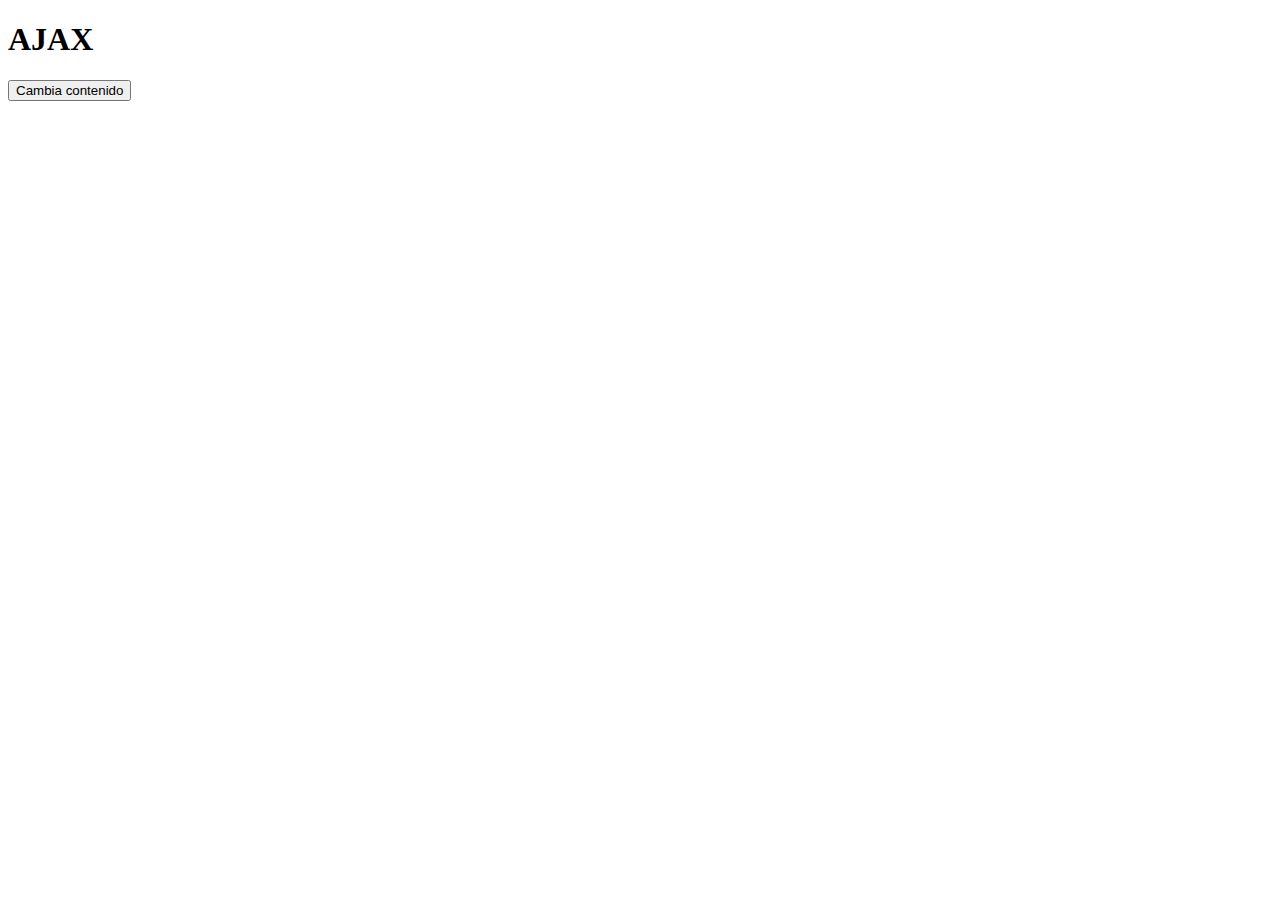
<file: AJAX_Ejercicio_1/index.html>
<!DOCTYPE html>
<html lang="en">
<head>
    <meta charset="UTF-8">
    <title>Index</title>
    <script src="script.js"></script>
</head>
<body>
    <div id="texto">
        <h1>AJAX</h1>
        <button>Cambia contenido</button>
    </div>
</body>
</html>
</file>
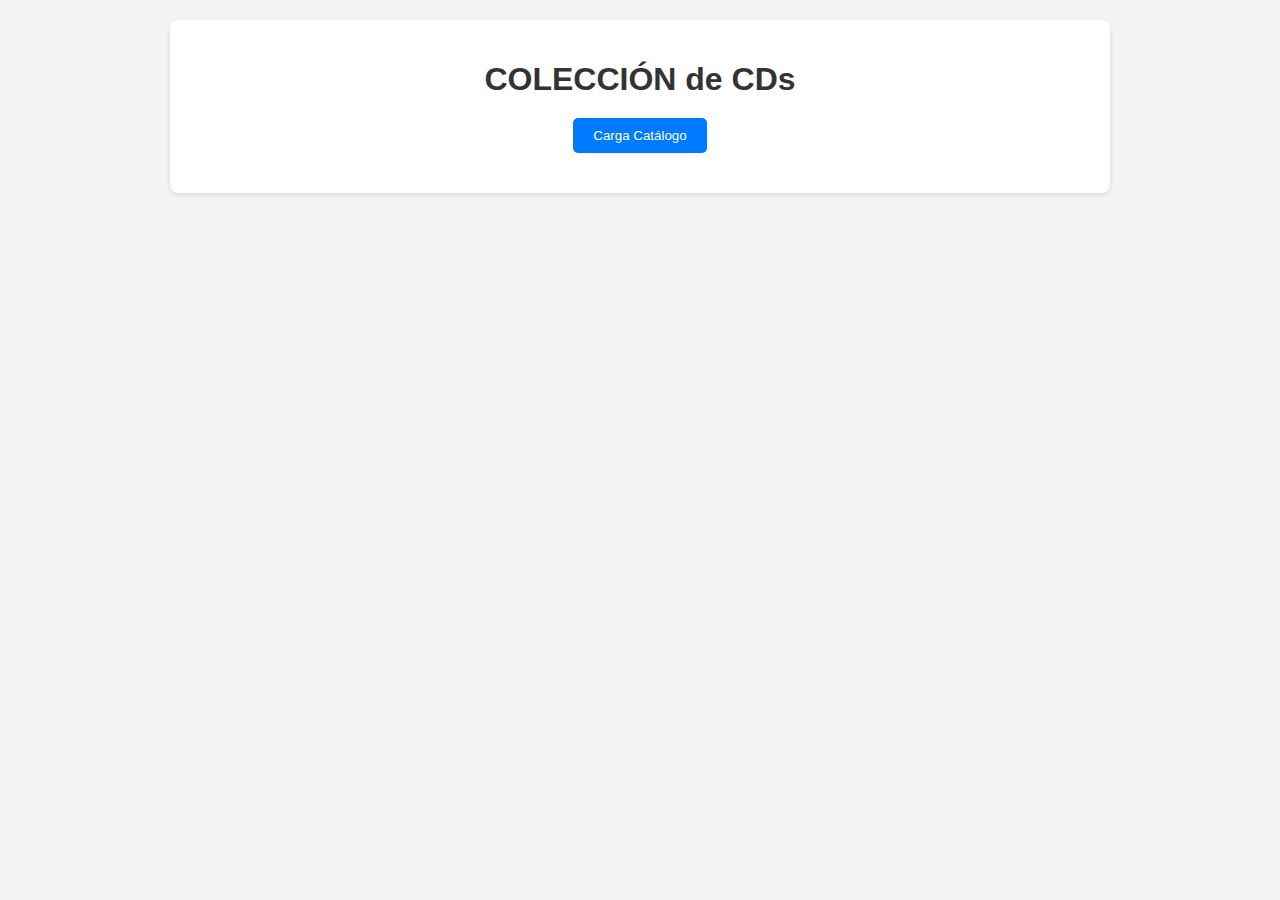
<file: AJAX_Ejercicio_2/index.html>
<!DOCTYPE html>
    <html lang="en">
    <head>
        <meta charset="UTF-8">
        <title>Index</title>
        <script src="script.js"></script>
        <link rel="stylesheet" href="styles.css">
    </head>
    <body>
        <div id="texto">
            <h1>COLECCIÓN de CDs</h1>
            <button>Carga Catálogo</button>
        </div>
    </body>
    </html>
</file>
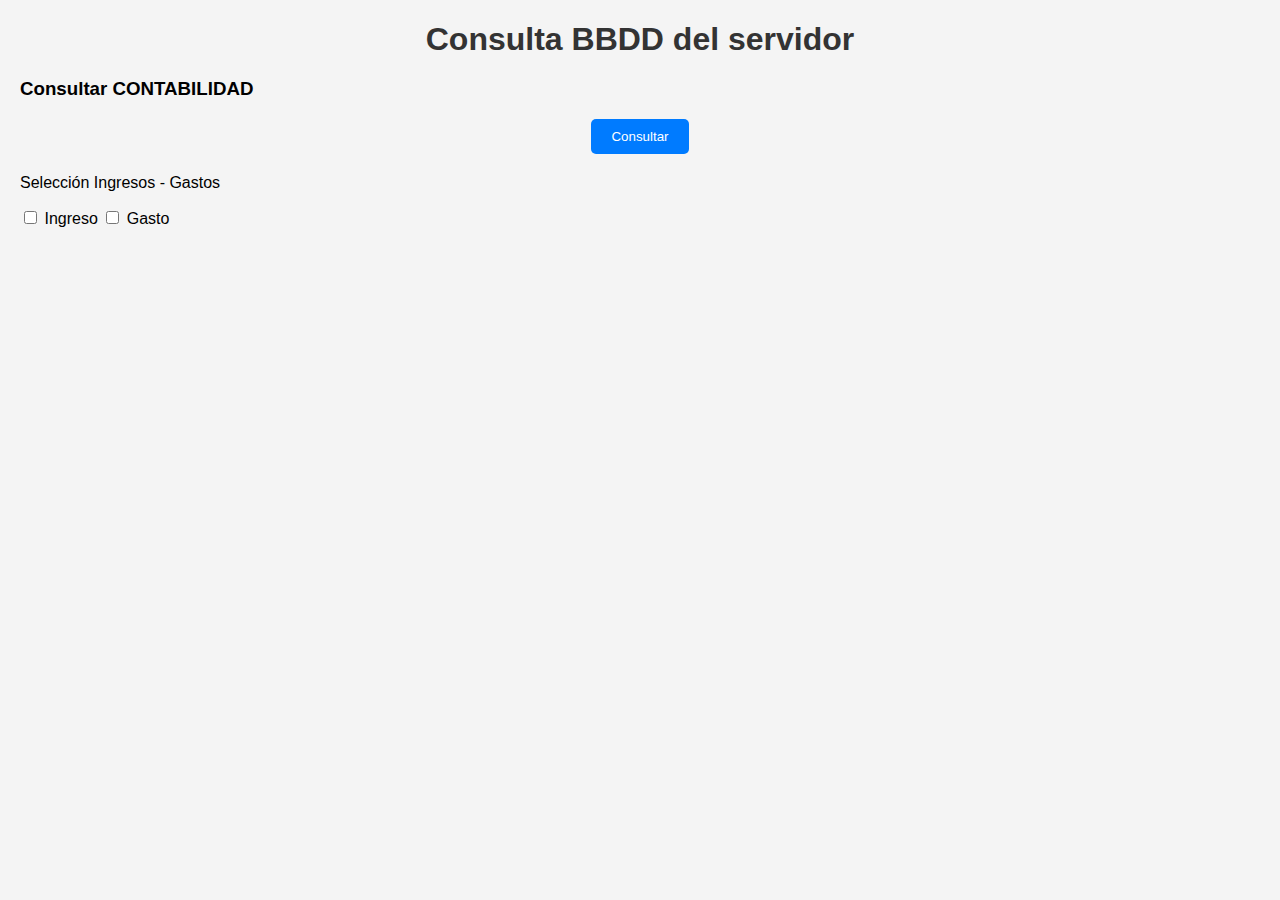
<file: AJAX_Ejercicio_3/index.html>
<!DOCTYPE html>
<html lang="es">
<head>
    <meta charset="UTF-8">
    <meta name="viewport" content="width=device-width, initial-scale=1.0">
    <title>Consulta BBDD del servidor</title>
    <script src="script.js"></script>
    <link rel="stylesheet" href="styles.css">
</head>
<body>
<header>
    <h1>Consulta BBDD del servidor</h1>
</header>
<main id = "contenedor">
    <h3>Consultar CONTABILIDAD</h3>

    <button>Consultar</button>
    <p>Selección Ingresos - Gastos</p>
    <label for="ingreso">
        <input type="checkbox" id="ingreso" name="tipo" value="ingreso"> Ingreso
    </label>
    <label for="gasto">
        <input type="checkbox" id="gasto" name="tipo" value="gasto"> Gasto
    </label>
</main>
<footer>
</footer>
</body>
</html>
</file>
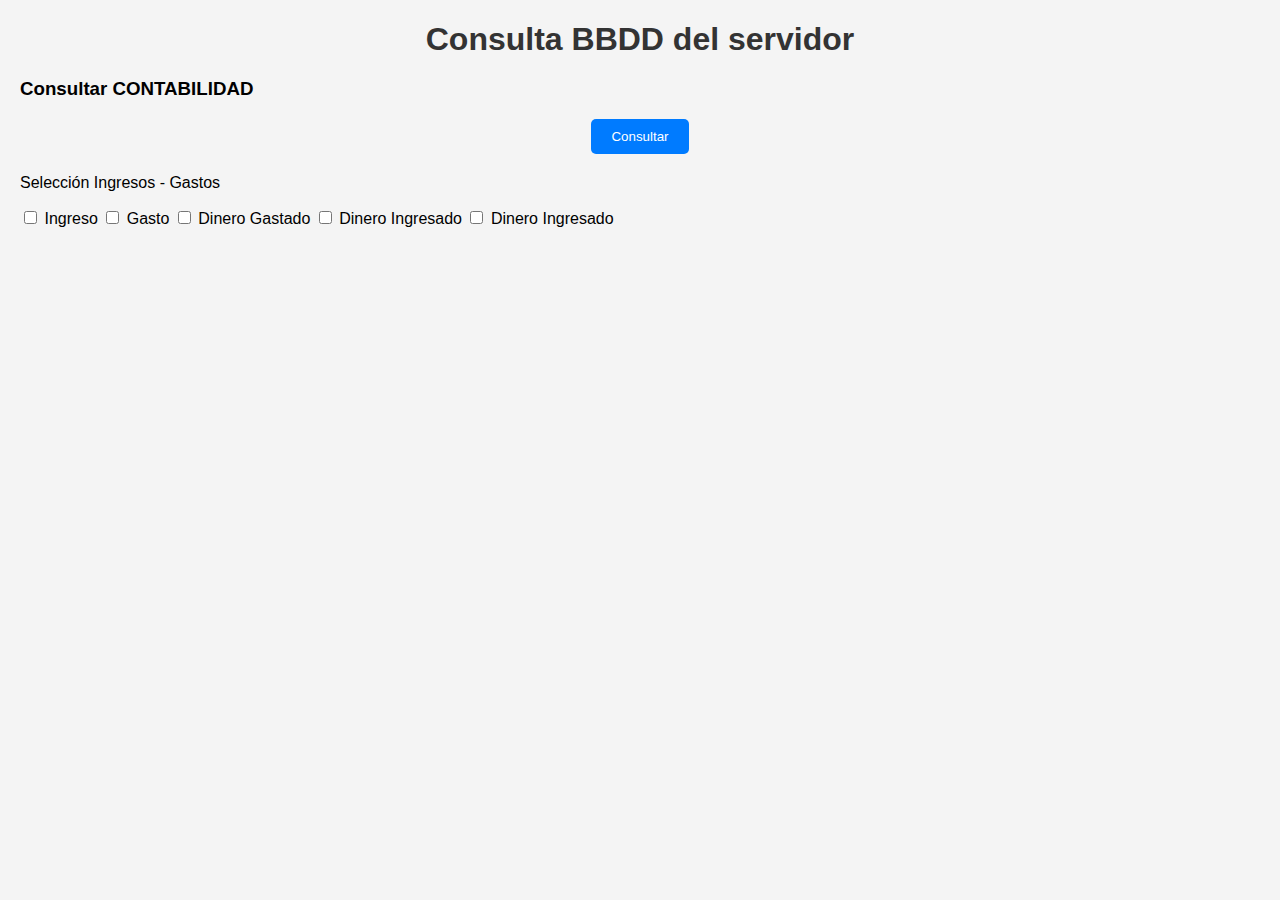
<file: AJAX_Ejercicio_4/index.html>
<!DOCTYPE html>
<html lang="es">
<head>
    <meta charset="UTF-8">
    <meta name="viewport" content="width=device-width, initial-scale=1.0">
    <title>Consulta BBDD del servidor</title>
    <script src="script.js"></script>
    <link rel="stylesheet" href="styles.css">
</head>
<body>
<header>
    <h1>Consulta BBDD del servidor</h1>
</header>
<main id = "contenedor">
    <h3>Consultar CONTABILIDAD</h3>

    <button>Consultar</button>
    <p>Selección Ingresos - Gastos</p>
    <label for="ingreso">
        <input type="checkbox" id="ingreso" name="tipo" value="ingreso"> Ingreso
    </label>
    <label for="gasto">
        <input type="checkbox" id="gasto" name="tipo" value="gasto"> Gasto
    </label>
    <label for="dineroGastado">
        <input type="checkbox" id="dineroGastado" name="tipo" value="dineroGastado"> Dinero Gastado
    </label>
    <label for="dineroIngresado">
        <input type="checkbox" id="dineroIngresado" name="tipo" value="dineroIngresado"> Dinero Ingresado
    </label>
    <label for="perdidasBeneficios">
        <input type="checkbox" id="perdidasBeneficios" name="tipo" value="perdidasBeneficios"> Dinero Ingresado
    </label>
</main>
<footer>
</footer>
</body>
</html>
</file>
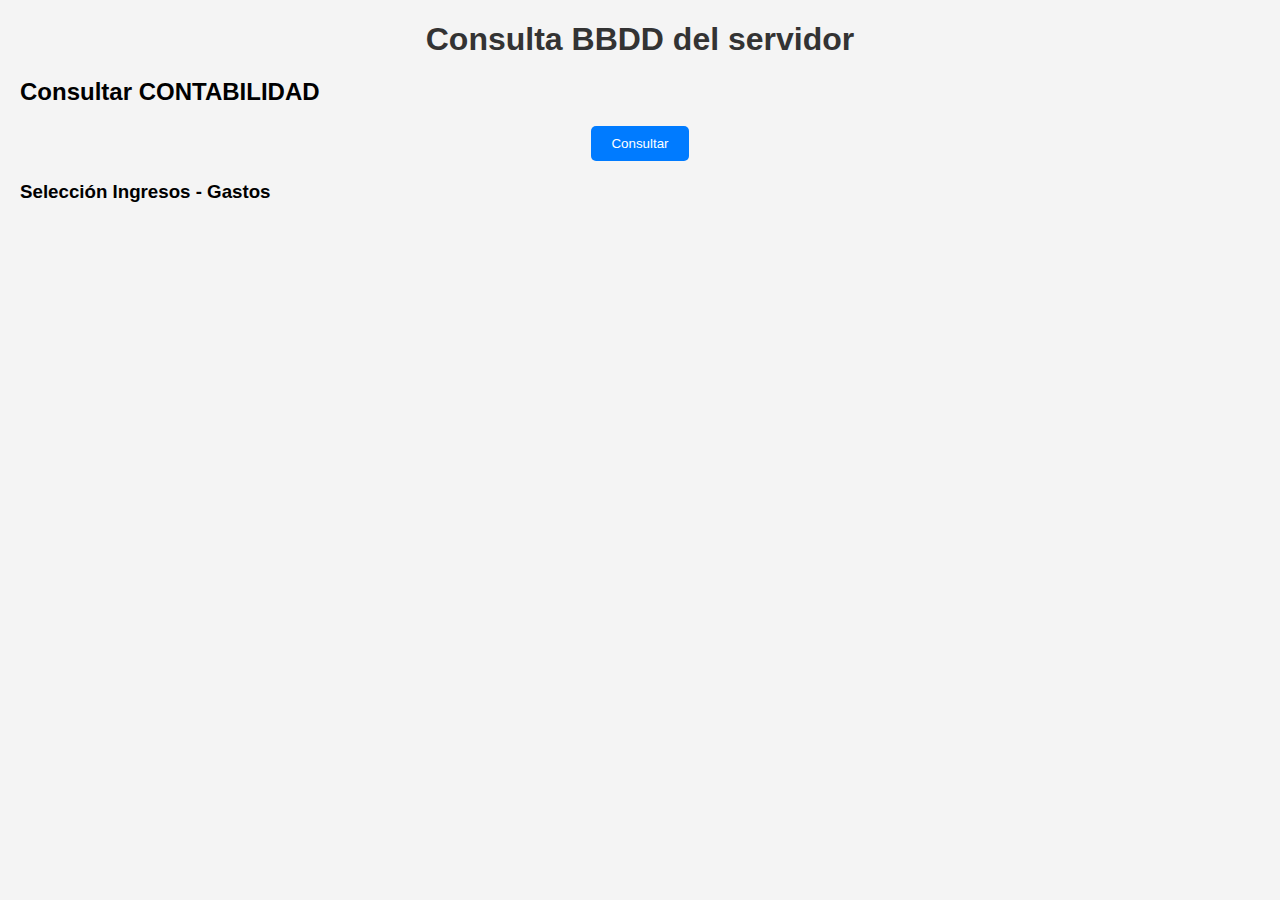
<file: AJAX_Ejercicio_4_Nuevo/index.html>
<!DOCTYPE html>
<html lang="es">
<head>
    <meta charset="UTF-8">
    <meta name="viewport" content="width=device-width, initial-scale=1.0">
    <title>Consulta BBDD del servidor</title>
    <script src="script.js"></script>
    <link rel="stylesheet" href="styles.css">
</head>
<body>
<header>
    <h1>Consulta BBDD del servidor</h1>
</header>
    <h2>Consultar CONTABILIDAD</h2>
    <button>Consultar</button>
    <h3>Selección Ingresos - Gastos</h3>

<footer>
</footer>
</body>
</html>
</file>
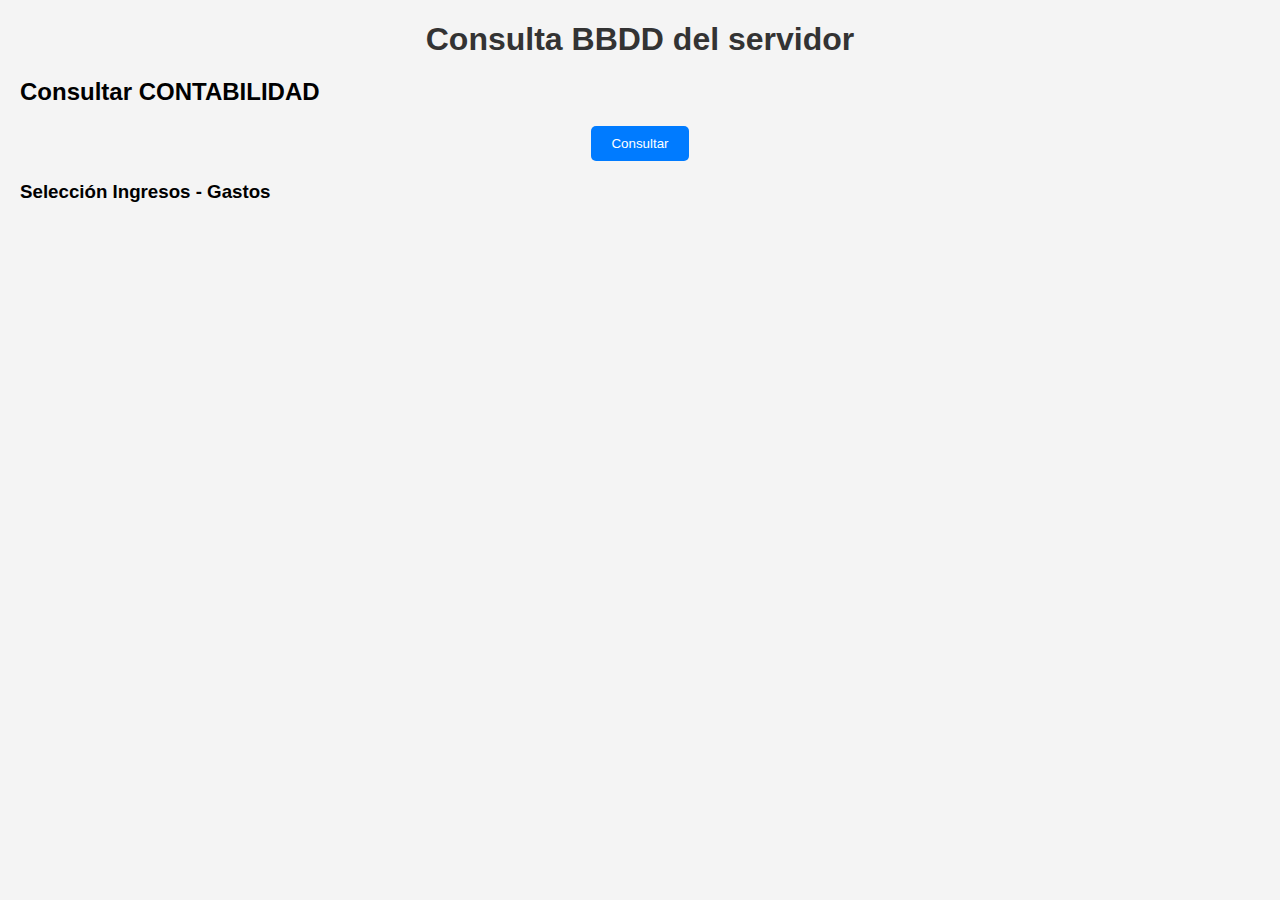
<file: AJAX_Ejercicio_4_Nuevo_Fetch/index.html>
<!DOCTYPE html>
<html lang="es">
<head>
    <meta charset="UTF-8">
    <meta name="viewport" content="width=device-width, initial-scale=1.0">
    <title>Consulta BBDD del servidor</title>
    <script src="script.js"></script>
    <link rel="stylesheet" href="styles.css">
</head>
<body>
<header>
    <h1>Consulta BBDD del servidor</h1>
</header>
    <h2>Consultar CONTABILIDAD</h2>
    <button>Consultar</button>
    <h3>Selección Ingresos - Gastos</h3>
</body>
</html>
</file>
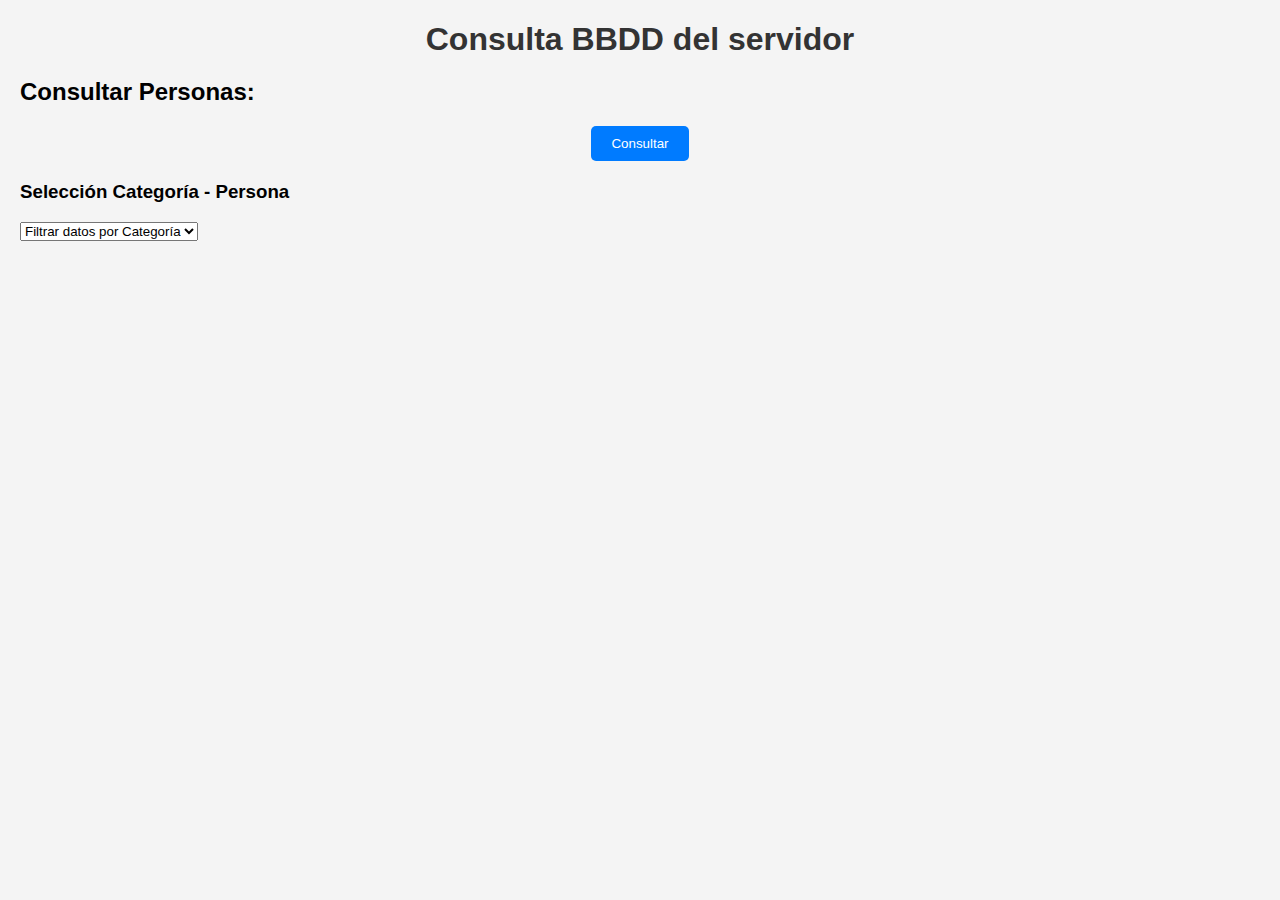
<file: AJAX_Ejercicio_Practica_Examen/index.html>
<!doctype html>
<html lang="es">
<head>
    <meta charset="UTF-8">
    <meta name="viewport"
          content="width=device-width, user-scalable=no, initial-scale=1.0, maximum-scale=1.0, minimum-scale=1.0">
    <meta http-equiv="X-UA-Compatible" content="ie=edge">
    <title>Examen</title>
    <script src="script.js"></script>
    <link rel="stylesheet" href="styles.css">
</head>
<body>
    <h1>Consulta BBDD del servidor</h1>
    <h2>Consultar Personas:</h2>
    <button>Consultar</button>
    <h3>Selección Categoría - Persona</h3>
    <select name="personas" value="Filtrar datos por Categoría">
        <option>Filtrar datos por Categoría</option>
    </select>
</body>
</html>
</file>
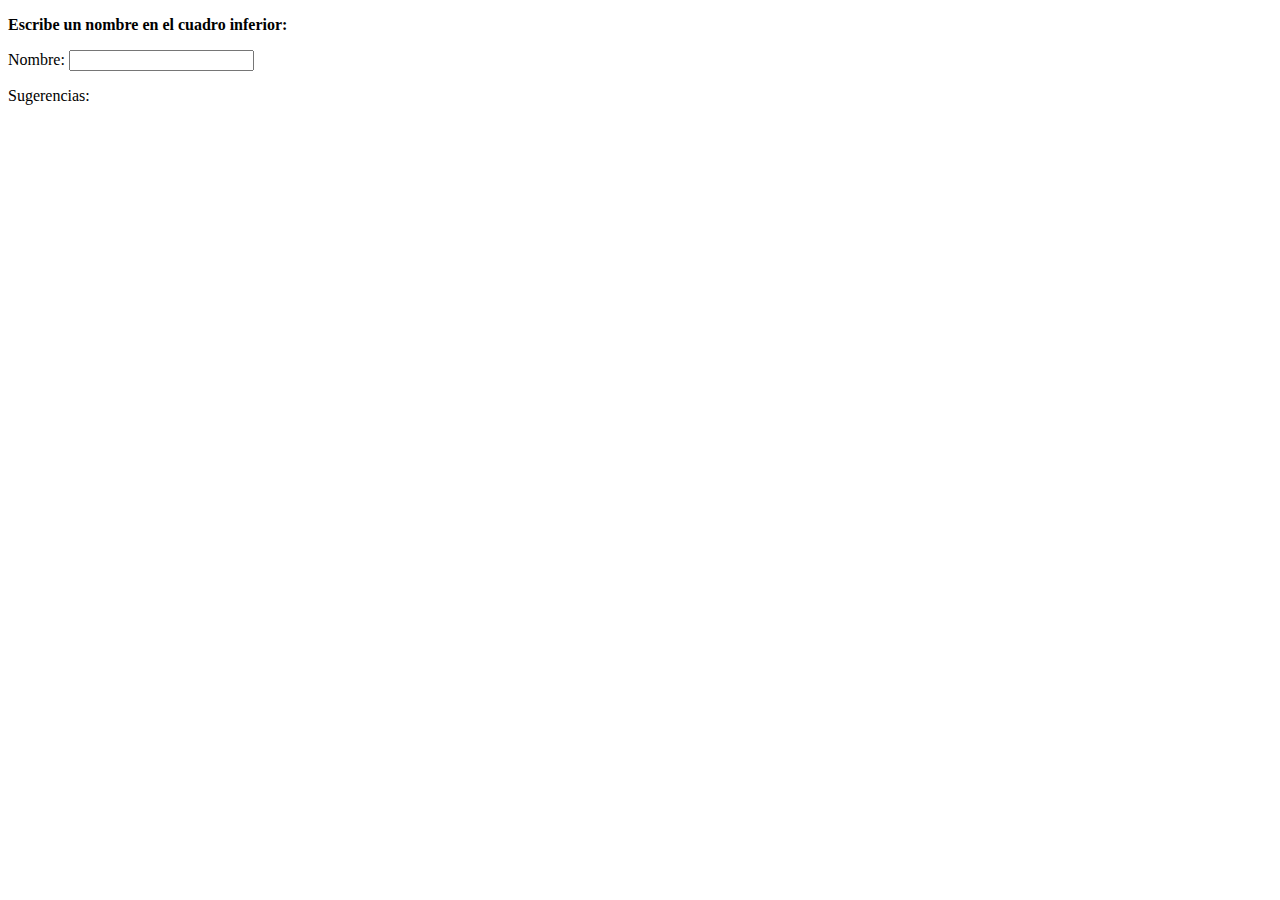
<file: Video_1_AJAX_PHP/index.html>
<!DOCTYPE html>
<html>
<head>
  <meta charset="utf-8" />
  <title>Ajax con PHP</title>
  <script src="script.js"></script>
</head>
<body>
<p><b>Escribe un nombre en el cuadro inferior:</b></p>
<form>
  Nombre: <input type="text" id="nombre" />
</form>
<p>Sugerencias: <span id="sugerencia"></span></p>
</body>
</html>
</file>
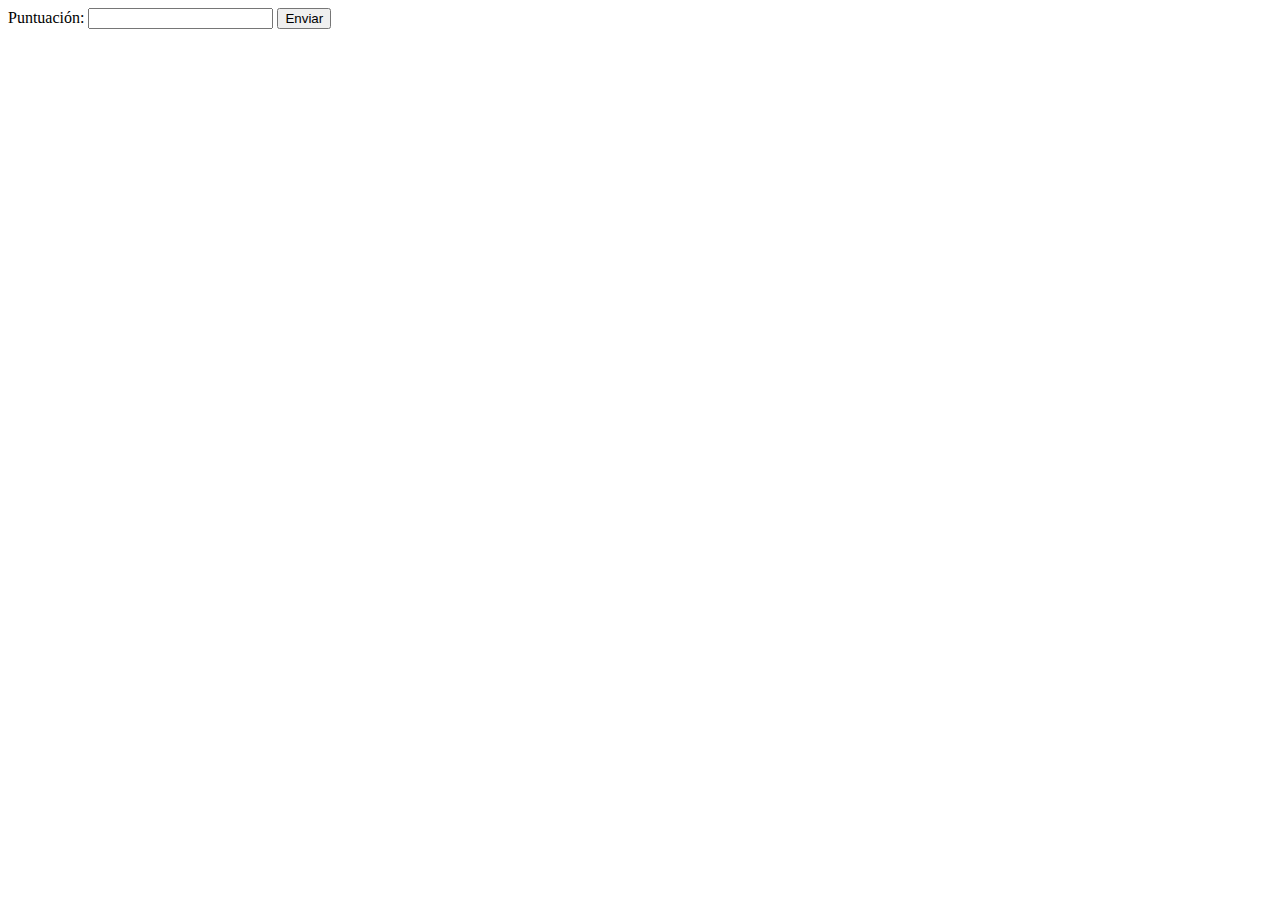
<file: Video_3_AJAX_PHP_BBDD_MYSQLI/index.html>
<!DOCTYPE html>
<html>
<head>
  <meta charset="utf-8" />
  <title>Ajax con PHP y JSON</title>
  <script src="script.js">
  </script>
</head>
<body>
Puntuación:
<input type="number" id="puntuacion" />
<button id="mostrar">Enviar</button>
<div id="texto"></div>
</body>
</html>
</file>
<file: AJAX_Ejercicio_2/styles.css>
body {
    font-family: sans-serif;
    margin: 20px;
    background-color: #f4f4f4; /* Color de fondo suave */
}

#texto {
    max-width: 900px; /* Ancho máximo del contenedor */
    margin: 0 auto; /* Centrar el contenedor */
    background-color: white;
    padding: 20px;
    border-radius: 8px;
    box-shadow: 0 2px 5px rgba(0, 0, 0, 0.1); /* Sombra suave */
}

h1 {
    text-align: center;
    margin-bottom: 20px;
    color: #333; /* Color de texto más oscuro */
}

button {
    display: block;
    margin: 0 auto 20px; /* Centrar el botón y agregar margen inferior */
    padding: 10px 20px;
    background-color: #007bff; /* Color de fondo azul */
    color: white;
    border: none;
    border-radius: 5px;
    cursor: pointer;
    transition: background-color 0.3s; /* Transición suave del color de fondo */
}

button:hover {
    background-color: #0056b3; /* Color de fondo más oscuro al pasar el mouse */
}

table {
    width: 100%;
    border-collapse: collapse; /* Colapsar los bordes de la tabla */
    margin-top: 20px;
    box-shadow: 0 2px 5px rgba(0, 0, 0, 0.1);
}

th, td {
    padding: 10px;
    text-align: left;
    border-bottom: 1px solid #ddd; /* Borde inferior para las celdas */
}

th {
    background-color: #007bff; /* Color de fondo para las celdas de encabezado */
    color: white;
    text-align: center; /* Centrar texto en th */
}

tr:hover {
    background-color: #f0f0f0; /* Color de fondo al pasar el mouse sobre las filas */
}
/* Estilos para hacer la tabla responsive */
@media screen and (max-width: 600px) {
    table {
        display: block; /* Convertir la tabla en bloque */
        overflow-x: auto; /* Agregar scroll horizontal si es necesario */
    }
}
</file>
<file: AJAX_Ejercicio_3/styles.css>
body {
    font-family: sans-serif;
    margin: 20px;
    background-color: #f4f4f4; /* Color de fondo suave */
}

#texto {
    max-width: 900px; /* Ancho máximo del contenedor */
    margin: 0 auto; /* Centrar el contenedor */
    background-color: white;
    padding: 20px;
    border-radius: 8px;
    box-shadow: 0 2px 5px rgba(0, 0, 0, 0.1); /* Sombra suave */
}

h1 {
    text-align: center;
    margin-bottom: 20px;
    color: #333; /* Color de texto más oscuro */
}

button {
    display: block;
    margin: 0 auto 20px; /* Centrar el botón y agregar margen inferior */
    padding: 10px 20px;
    background-color: #007bff; /* Color de fondo azul */
    color: white;
    border: none;
    border-radius: 5px;
    cursor: pointer;
    transition: background-color 0.3s; /* Transición suave del color de fondo */
}

button:hover {
    background-color: #0056b3; /* Color de fondo más oscuro al pasar el mouse */
}

table {
    width: 100%;
    border-collapse: collapse; /* Colapsar los bordes de la tabla */
    margin-top: 20px;
    box-shadow: 0 2px 5px rgba(0, 0, 0, 0.1);
}

th, td {
    padding: 10px;
    text-align: left;
    border-bottom: 1px solid #ddd; /* Borde inferior para las celdas */
}

th {
    background-color: #007bff; /* Color de fondo para las celdas de encabezado */
    color: white;
    text-align: center; /* Centrar texto en th */
}

tr:hover {
    background-color: #f0f0f0; /* Color de fondo al pasar el mouse sobre las filas */
}
/* Estilos para hacer la tabla responsive */
@media screen and (max-width: 600px) {
    table {
        display: block; /* Convertir la tabla en bloque */
        overflow-x: auto; /* Agregar scroll horizontal si es necesario */
    }
}































/*
body {
    font-family: sans-serif;
    margin: 20px;
    background-color: #f4f4f4; !* Color de fondo suave *!
}

#texto {
    max-width: 900px; !* Ancho máximo del contenedor *!
    margin: 0 auto; !* Centrar el contenedor *!
    background-color: white;
    padding: 20px;
    border-radius: 8px;
    box-shadow: 0 2px 5px rgba(0, 0, 0, 0.1); !* Sombra suave *!
}

h1 {
    text-align: center;
    margin-bottom: 20px;
    color: #333; !* Color de texto más oscuro *!
}

button {
    display: block;
    margin: 0 auto 20px; !* Centrar el botón y agregar margen inferior *!
    padding: 10px 20px;
    background-color: #007bff; !* Color de fondo azul *!
    color: white;
    border: none;
    border-radius: 5px;
    cursor: pointer;
    transition: background-color 0.3s; !* Transición suave del color de fondo *!
}

button:hover {
    background-color: #0056b3; !* Color de fondo más oscuro al pasar el mouse *!
}

table {
    width: 100%;
    border-collapse: collapse; !* Colapsar los bordes de la tabla *!
    margin-top: 20px;
    box-shadow: 0 2px 5px rgba(0, 0, 0, 0.1);
}

th, td {
    padding: 10px;
    text-align: left;
    border-bottom: 1px solid #ddd; !* Borde inferior para las celdas *!
}

th {
    background-color: #007bff; !* Color de fondo para las celdas de encabezado *!
    color: white;
    text-align: center; !* Centrar texto en th *!
}

tr:hover {
    background-color: #f0f0f0; !* Color de fondo al pasar el mouse sobre las filas *!
}
!* Estilos para hacer la tabla responsive *!
@media screen and (max-width: 600px) {
    table {
        display: block; !* Convertir la tabla en bloque *!
        overflow-x: auto; !* Agregar scroll horizontal si es necesario *!
    }
}*/
</file>
<file: AJAX_Ejercicio_4/styles.css>
body {
    font-family: sans-serif;
    margin: 20px;
    background-color: #f4f4f4; /* Color de fondo suave */
}

#texto {
    max-width: 900px; /* Ancho máximo del contenedor */
    margin: 0 auto; /* Centrar el contenedor */
    background-color: white;
    padding: 20px;
    border-radius: 8px;
    box-shadow: 0 2px 5px rgba(0, 0, 0, 0.1); /* Sombra suave */
}

h1 {
    text-align: center;
    margin-bottom: 20px;
    color: #333; /* Color de texto más oscuro */
}

button {
    display: block;
    margin: 0 auto 20px; /* Centrar el botón y agregar margen inferior */
    padding: 10px 20px;
    background-color: #007bff; /* Color de fondo azul */
    color: white;
    border: none;
    border-radius: 5px;
    cursor: pointer;
    transition: background-color 0.3s; /* Transición suave del color de fondo */
}

button:hover {
    background-color: #0056b3; /* Color de fondo más oscuro al pasar el mouse */
}

table {
    width: 100%;
    border-collapse: collapse; /* Colapsar los bordes de la tabla */
    margin-top: 20px;
    box-shadow: 0 2px 5px rgba(0, 0, 0, 0.1);
}

th, td {
    padding: 10px;
    text-align: left;
    border-bottom: 1px solid #ddd; /* Borde inferior para las celdas */
}

th {
    background-color: #007bff; /* Color de fondo para las celdas de encabezado */
    color: white;
    text-align: center; /* Centrar texto en th */
}

tr:hover {
    background-color: #f0f0f0; /* Color de fondo al pasar el mouse sobre las filas */
}
/* Estilos para hacer la tabla responsive */
@media screen and (max-width: 600px) {
    table {
        display: block; /* Convertir la tabla en bloque */
        overflow-x: auto; /* Agregar scroll horizontal si es necesario */
    }
}































/*
body {
    font-family: sans-serif;
    margin: 20px;
    background-color: #f4f4f4; !* Color de fondo suave *!
}

#texto {
    max-width: 900px; !* Ancho máximo del contenedor *!
    margin: 0 auto; !* Centrar el contenedor *!
    background-color: white;
    padding: 20px;
    border-radius: 8px;
    box-shadow: 0 2px 5px rgba(0, 0, 0, 0.1); !* Sombra suave *!
}

h1 {
    text-align: center;
    margin-bottom: 20px;
    color: #333; !* Color de texto más oscuro *!
}

button {
    display: block;
    margin: 0 auto 20px; !* Centrar el botón y agregar margen inferior *!
    padding: 10px 20px;
    background-color: #007bff; !* Color de fondo azul *!
    color: white;
    border: none;
    border-radius: 5px;
    cursor: pointer;
    transition: background-color 0.3s; !* Transición suave del color de fondo *!
}

button:hover {
    background-color: #0056b3; !* Color de fondo más oscuro al pasar el mouse *!
}

table {
    width: 100%;
    border-collapse: collapse; !* Colapsar los bordes de la tabla *!
    margin-top: 20px;
    box-shadow: 0 2px 5px rgba(0, 0, 0, 0.1);
}

th, td {
    padding: 10px;
    text-align: left;
    border-bottom: 1px solid #ddd; !* Borde inferior para las celdas *!
}

th {
    background-color: #007bff; !* Color de fondo para las celdas de encabezado *!
    color: white;
    text-align: center; !* Centrar texto en th *!
}

tr:hover {
    background-color: #f0f0f0; !* Color de fondo al pasar el mouse sobre las filas *!
}
!* Estilos para hacer la tabla responsive *!
@media screen and (max-width: 600px) {
    table {
        display: block; !* Convertir la tabla en bloque *!
        overflow-x: auto; !* Agregar scroll horizontal si es necesario *!
    }
}*/
</file>
<file: AJAX_Ejercicio_4_Nuevo/styles.css>
body {
    font-family: sans-serif;
    margin: 20px;
    background-color: #f4f4f4; /* Color de fondo suave */
}

#texto {
    max-width: 900px; /* Ancho máximo del contenedor */
    margin: 0 auto; /* Centrar el contenedor */
    background-color: white;
    padding: 20px;
    border-radius: 8px;
    box-shadow: 0 2px 5px rgba(0, 0, 0, 0.1); /* Sombra suave */
}

h1 {
    text-align: center;
    margin-bottom: 20px;
    color: #333; /* Color de texto más oscuro */
}

button {
    display: block;
    margin: 0 auto 20px; /* Centrar el botón y agregar margen inferior */
    padding: 10px 20px;
    background-color: #007bff; /* Color de fondo azul */
    color: white;
    border: none;
    border-radius: 5px;
    cursor: pointer;
    transition: background-color 0.3s; /* Transición suave del color de fondo */
}

button:hover {
    background-color: #0056b3; /* Color de fondo más oscuro al pasar el mouse */
}

table {
    width: 100%;
    border-collapse: collapse; /* Colapsar los bordes de la tabla */
    margin-top: 20px;
    box-shadow: 0 2px 5px rgba(0, 0, 0, 0.1);
}

th, td {
    padding: 10px;
    text-align: left;
    border-bottom: 1px solid #ddd; /* Borde inferior para las celdas */
}

th {
    background-color: #007bff; /* Color de fondo para las celdas de encabezado */
    color: white;
    text-align: center; /* Centrar texto en th */
}

tr:hover {
    background-color: #f0f0f0; /* Color de fondo al pasar el mouse sobre las filas */
}
/* Estilos para hacer la tabla responsive */
@media screen and (max-width: 600px) {
    table {
        display: block; /* Convertir la tabla en bloque */
        overflow-x: auto; /* Agregar scroll horizontal si es necesario */
    }
}































/*
body {
    font-family: sans-serif;
    margin: 20px;
    background-color: #f4f4f4; !* Color de fondo suave *!
}

#texto {
    max-width: 900px; !* Ancho máximo del contenedor *!
    margin: 0 auto; !* Centrar el contenedor *!
    background-color: white;
    padding: 20px;
    border-radius: 8px;
    box-shadow: 0 2px 5px rgba(0, 0, 0, 0.1); !* Sombra suave *!
}

h1 {
    text-align: center;
    margin-bottom: 20px;
    color: #333; !* Color de texto más oscuro *!
}

button {
    display: block;
    margin: 0 auto 20px; !* Centrar el botón y agregar margen inferior *!
    padding: 10px 20px;
    background-color: #007bff; !* Color de fondo azul *!
    color: white;
    border: none;
    border-radius: 5px;
    cursor: pointer;
    transition: background-color 0.3s; !* Transición suave del color de fondo *!
}

button:hover {
    background-color: #0056b3; !* Color de fondo más oscuro al pasar el mouse *!
}

table {
    width: 100%;
    border-collapse: collapse; !* Colapsar los bordes de la tabla *!
    margin-top: 20px;
    box-shadow: 0 2px 5px rgba(0, 0, 0, 0.1);
}

th, td {
    padding: 10px;
    text-align: left;
    border-bottom: 1px solid #ddd; !* Borde inferior para las celdas *!
}

th {
    background-color: #007bff; !* Color de fondo para las celdas de encabezado *!
    color: white;
    text-align: center; !* Centrar texto en th *!
}

tr:hover {
    background-color: #f0f0f0; !* Color de fondo al pasar el mouse sobre las filas *!
}
!* Estilos para hacer la tabla responsive *!
@media screen and (max-width: 600px) {
    table {
        display: block; !* Convertir la tabla en bloque *!
        overflow-x: auto; !* Agregar scroll horizontal si es necesario *!
    }
}*/
</file>
<file: AJAX_Ejercicio_4_Nuevo_Fetch/styles.css>
body {
    font-family: sans-serif;
    margin: 20px;
    background-color: #f4f4f4; /* Color de fondo suave */
}

#texto {
    max-width: 900px; /* Ancho máximo del contenedor */
    margin: 0 auto; /* Centrar el contenedor */
    background-color: white;
    padding: 20px;
    border-radius: 8px;
    box-shadow: 0 2px 5px rgba(0, 0, 0, 0.1); /* Sombra suave */
}

h1 {
    text-align: center;
    margin-bottom: 20px;
    color: #333; /* Color de texto más oscuro */
}

button {
    display: block;
    margin: 0 auto 20px; /* Centrar el botón y agregar margen inferior */
    padding: 10px 20px;
    background-color: #007bff; /* Color de fondo azul */
    color: white;
    border: none;
    border-radius: 5px;
    cursor: pointer;
    transition: background-color 0.3s; /* Transición suave del color de fondo */
}

button:hover {
    background-color: #0056b3; /* Color de fondo más oscuro al pasar el mouse */
}

table {
    width: 100%;
    border-collapse: collapse; /* Colapsar los bordes de la tabla */
    margin-top: 20px;
    box-shadow: 0 2px 5px rgba(0, 0, 0, 0.1);
}

th, td {
    padding: 10px;
    text-align: left;
    border-bottom: 1px solid #ddd; /* Borde inferior para las celdas */
}

th {
    background-color: #007bff; /* Color de fondo para las celdas de encabezado */
    color: white;
    text-align: center; /* Centrar texto en th */
}

tr:hover {
    background-color: #f0f0f0; /* Color de fondo al pasar el mouse sobre las filas */
}
/* Estilos para hacer la tabla responsive */
@media screen and (max-width: 600px) {
    table {
        display: block; /* Convertir la tabla en bloque */
        overflow-x: auto; /* Agregar scroll horizontal si es necesario */
    }
}































/*
body {
    font-family: sans-serif;
    margin: 20px;
    background-color: #f4f4f4; !* Color de fondo suave *!
}

#texto {
    max-width: 900px; !* Ancho máximo del contenedor *!
    margin: 0 auto; !* Centrar el contenedor *!
    background-color: white;
    padding: 20px;
    border-radius: 8px;
    box-shadow: 0 2px 5px rgba(0, 0, 0, 0.1); !* Sombra suave *!
}

h1 {
    text-align: center;
    margin-bottom: 20px;
    color: #333; !* Color de texto más oscuro *!
}

button {
    display: block;
    margin: 0 auto 20px; !* Centrar el botón y agregar margen inferior *!
    padding: 10px 20px;
    background-color: #007bff; !* Color de fondo azul *!
    color: white;
    border: none;
    border-radius: 5px;
    cursor: pointer;
    transition: background-color 0.3s; !* Transición suave del color de fondo *!
}

button:hover {
    background-color: #0056b3; !* Color de fondo más oscuro al pasar el mouse *!
}

table {
    width: 100%;
    border-collapse: collapse; !* Colapsar los bordes de la tabla *!
    margin-top: 20px;
    box-shadow: 0 2px 5px rgba(0, 0, 0, 0.1);
}

th, td {
    padding: 10px;
    text-align: left;
    border-bottom: 1px solid #ddd; !* Borde inferior para las celdas *!
}

th {
    background-color: #007bff; !* Color de fondo para las celdas de encabezado *!
    color: white;
    text-align: center; !* Centrar texto en th *!
}

tr:hover {
    background-color: #f0f0f0; !* Color de fondo al pasar el mouse sobre las filas *!
}
!* Estilos para hacer la tabla responsive *!
@media screen and (max-width: 600px) {
    table {
        display: block; !* Convertir la tabla en bloque *!
        overflow-x: auto; !* Agregar scroll horizontal si es necesario *!
    }
}*/
</file>
<file: AJAX_Ejercicio_Practica_Examen/styles.css>
body {
    font-family: sans-serif;
    margin: 20px;
    background-color: #f4f4f4; /* Color de fondo suave */
}

#texto {
    max-width: 900px; /* Ancho máximo del contenedor */
    margin: 0 auto; /* Centrar el contenedor */
    background-color: white;
    padding: 20px;
    border-radius: 8px;
    box-shadow: 0 2px 5px rgba(0, 0, 0, 0.1); /* Sombra suave */
}

h1 {
    text-align: center;
    margin-bottom: 20px;
    color: #333; /* Color de texto más oscuro */
}

button {
    display: block;
    margin: 0 auto 20px; /* Centrar el botón y agregar margen inferior */
    padding: 10px 20px;
    background-color: #007bff; /* Color de fondo azul */
    color: white;
    border: none;
    border-radius: 5px;
    cursor: pointer;
    transition: background-color 0.3s; /* Transición suave del color de fondo */
}

button:hover {
    background-color: #0056b3; /* Color de fondo más oscuro al pasar el mouse */
}

table {
    width: 100%;
    border-collapse: collapse; /* Colapsar los bordes de la tabla */
    margin-top: 20px;
    box-shadow: 0 2px 5px rgba(0, 0, 0, 0.1);
}

th, td {
    padding: 10px;
    text-align: left;
    border-bottom: 1px solid #ddd; /* Borde inferior para las celdas */
}

th {
    background-color: #007bff; /* Color de fondo para las celdas de encabezado */
    color: white;
    text-align: center; /* Centrar texto en th */
}

tr:hover {
    background-color: #f0f0f0; /* Color de fondo al pasar el mouse sobre las filas */
}
/* Estilos para hacer la tabla responsive */
@media screen and (max-width: 600px) {
    table {
        display: block; /* Convertir la tabla en bloque */
        overflow-x: auto; /* Agregar scroll horizontal si es necesario */
    }
}































/*
body {
    font-family: sans-serif;
    margin: 20px;
    background-color: #f4f4f4; !* Color de fondo suave *!
}

#texto {
    max-width: 900px; !* Ancho máximo del contenedor *!
    margin: 0 auto; !* Centrar el contenedor *!
    background-color: white;
    padding: 20px;
    border-radius: 8px;
    box-shadow: 0 2px 5px rgba(0, 0, 0, 0.1); !* Sombra suave *!
}

h1 {
    text-align: center;
    margin-bottom: 20px;
    color: #333; !* Color de texto más oscuro *!
}

button {
    display: block;
    margin: 0 auto 20px; !* Centrar el botón y agregar margen inferior *!
    padding: 10px 20px;
    background-color: #007bff; !* Color de fondo azul *!
    color: white;
    border: none;
    border-radius: 5px;
    cursor: pointer;
    transition: background-color 0.3s; !* Transición suave del color de fondo *!
}

button:hover {
    background-color: #0056b3; !* Color de fondo más oscuro al pasar el mouse *!
}

table {
    width: 100%;
    border-collapse: collapse; !* Colapsar los bordes de la tabla *!
    margin-top: 20px;
    box-shadow: 0 2px 5px rgba(0, 0, 0, 0.1);
}

th, td {
    padding: 10px;
    text-align: left;
    border-bottom: 1px solid #ddd; !* Borde inferior para las celdas *!
}

th {
    background-color: #007bff; !* Color de fondo para las celdas de encabezado *!
    color: white;
    text-align: center; !* Centrar texto en th *!
}

tr:hover {
    background-color: #f0f0f0; !* Color de fondo al pasar el mouse sobre las filas *!
}
!* Estilos para hacer la tabla responsive *!
@media screen and (max-width: 600px) {
    table {
        display: block; !* Convertir la tabla en bloque *!
        overflow-x: auto; !* Agregar scroll horizontal si es necesario *!
    }
}*/
</file>
